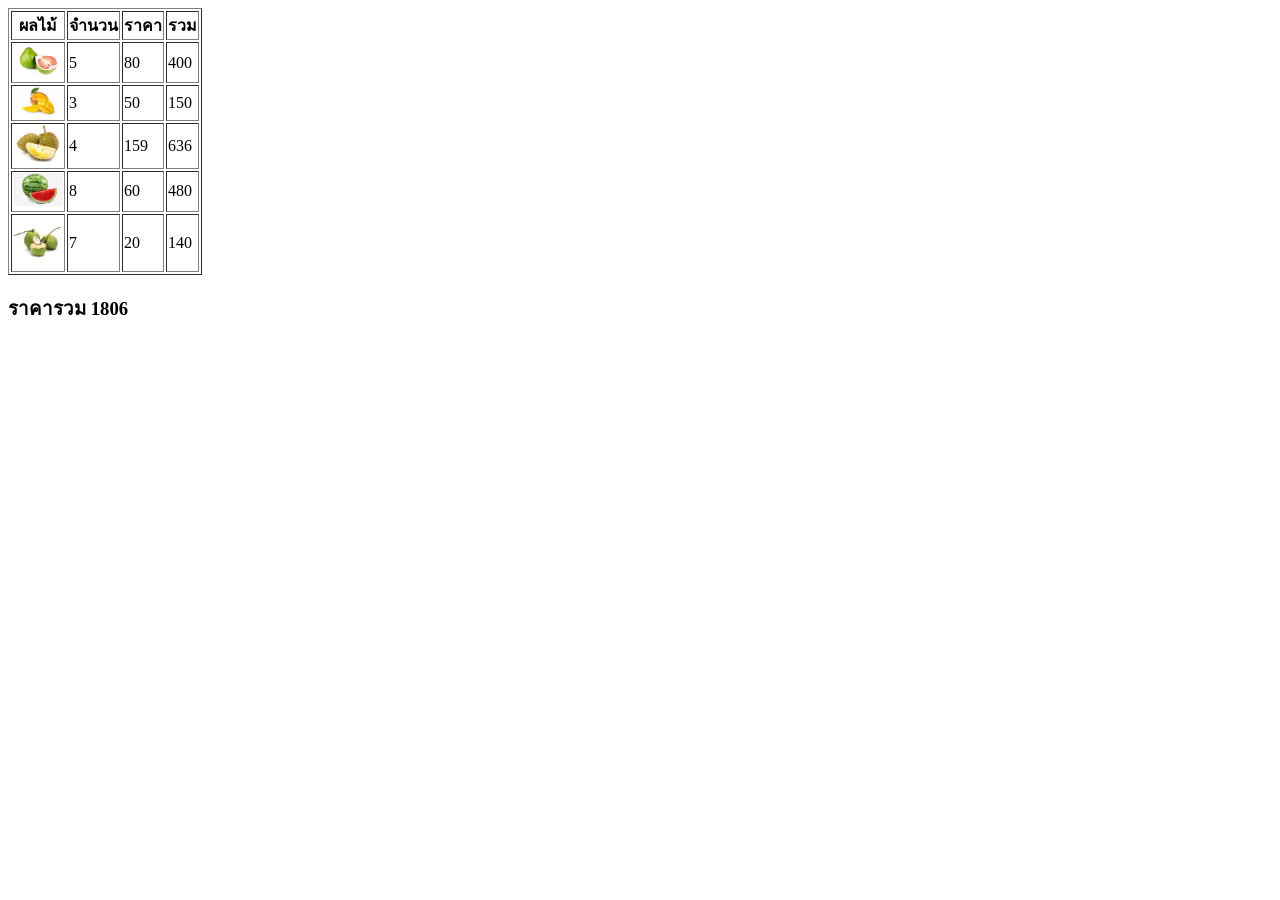
<file: Test003/fruit.html>
<!doctype html>
<html lang="en">
  <head>
    <meta charset="UTF-8" />
    <meta name="viewport" content="width=device-width, initial-scale=1.0" />
    <title>Document</title>
  </head>
  <body>
    <script>
      let fruit = ["ส้มโอ", "มะม่วง", "ทุเรียน", "แตงโม", "มะพร้าว"];
      let price = [80, 50, 159, 60, 20];
      let unit = ["ลูก", "โล", "โล", "ลูก", "ลูก"];
      let qty = [5, 3, 4, 8, 7];
      let sum,
        net = 0;
      document.write("<table border=1>");
      document.write(
        "<tr><th>ผลไม้</th><th>จำนวน</th><th>ราคา</th><th>รวม</th></tr>",
      );
      for (i = 0; i < fruit.length; i++) {
        document.write(
          "<tr><td><img src='image/f",
          i + 1,
          ".jpg' style='width: 50px'></td>" + "<td>",
          qty[i],
          "</td>" + "<td>",
          price[i],
          "</td>" + "<td>",
          (sum = qty[i] * price[i]),
          "</td></tr>",
        );
        net += sum;
      }
      document.write("</table>");
      document.write("<h3>ราคารวม ", net, "</h3>");
    </script>
  </body>
</html>
</file>
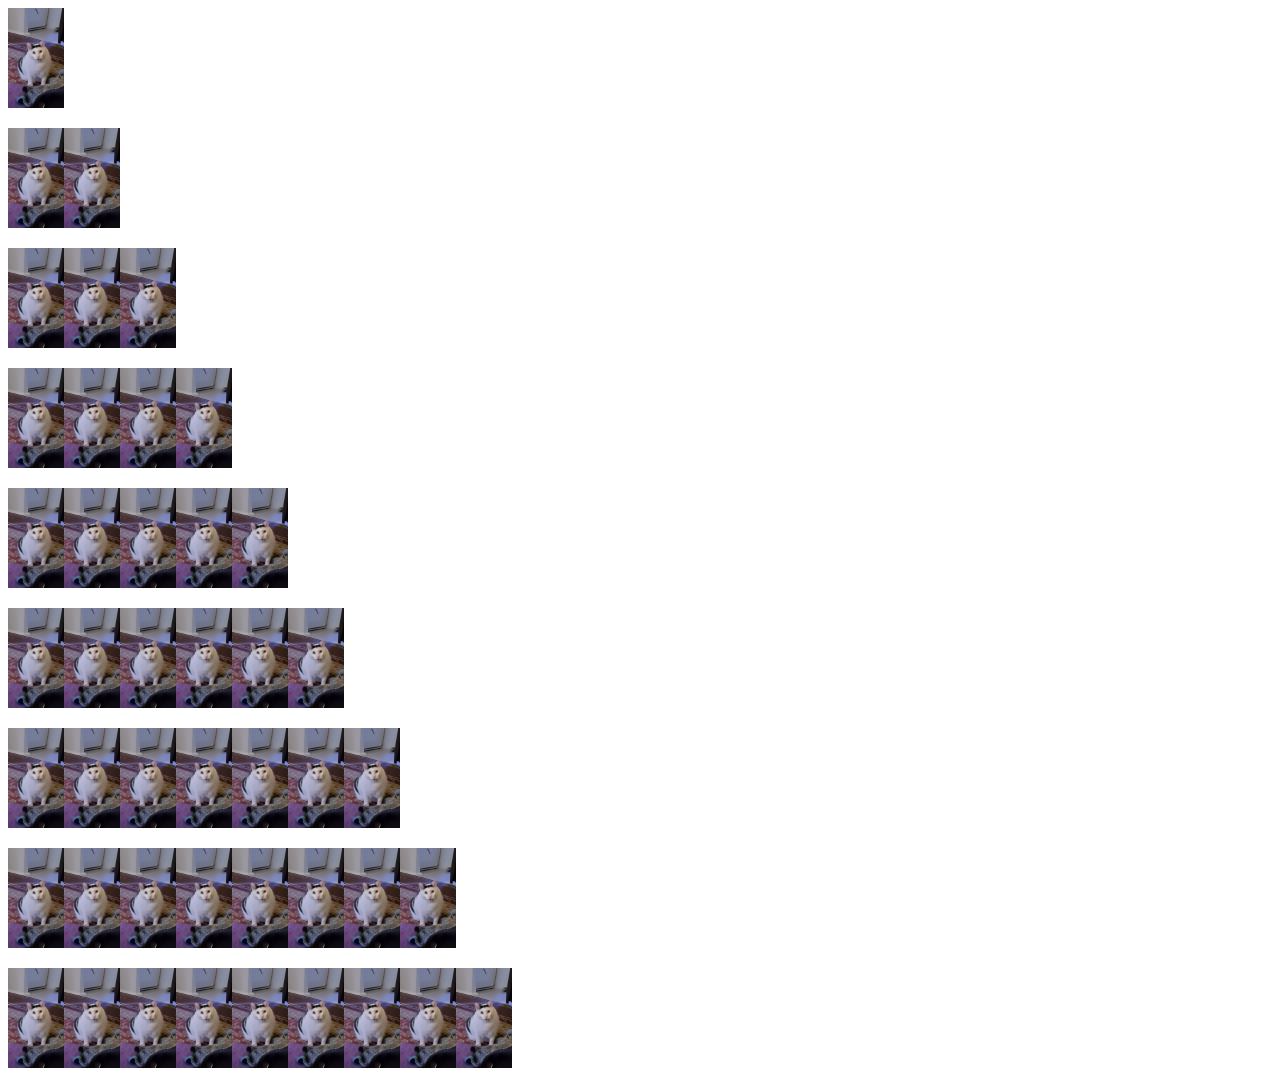
<file: Test003/main.html>
<!doctype html>
<html lang="en">
  <head>
    <meta charset="UTF-8" />
    <meta name="viewport" content="width=device-width, initial-scale=1.0" />
    <title>Document</title>
  </head>
  <body>
    <script src="control.js"></script>
  </body>
</html>
</file>
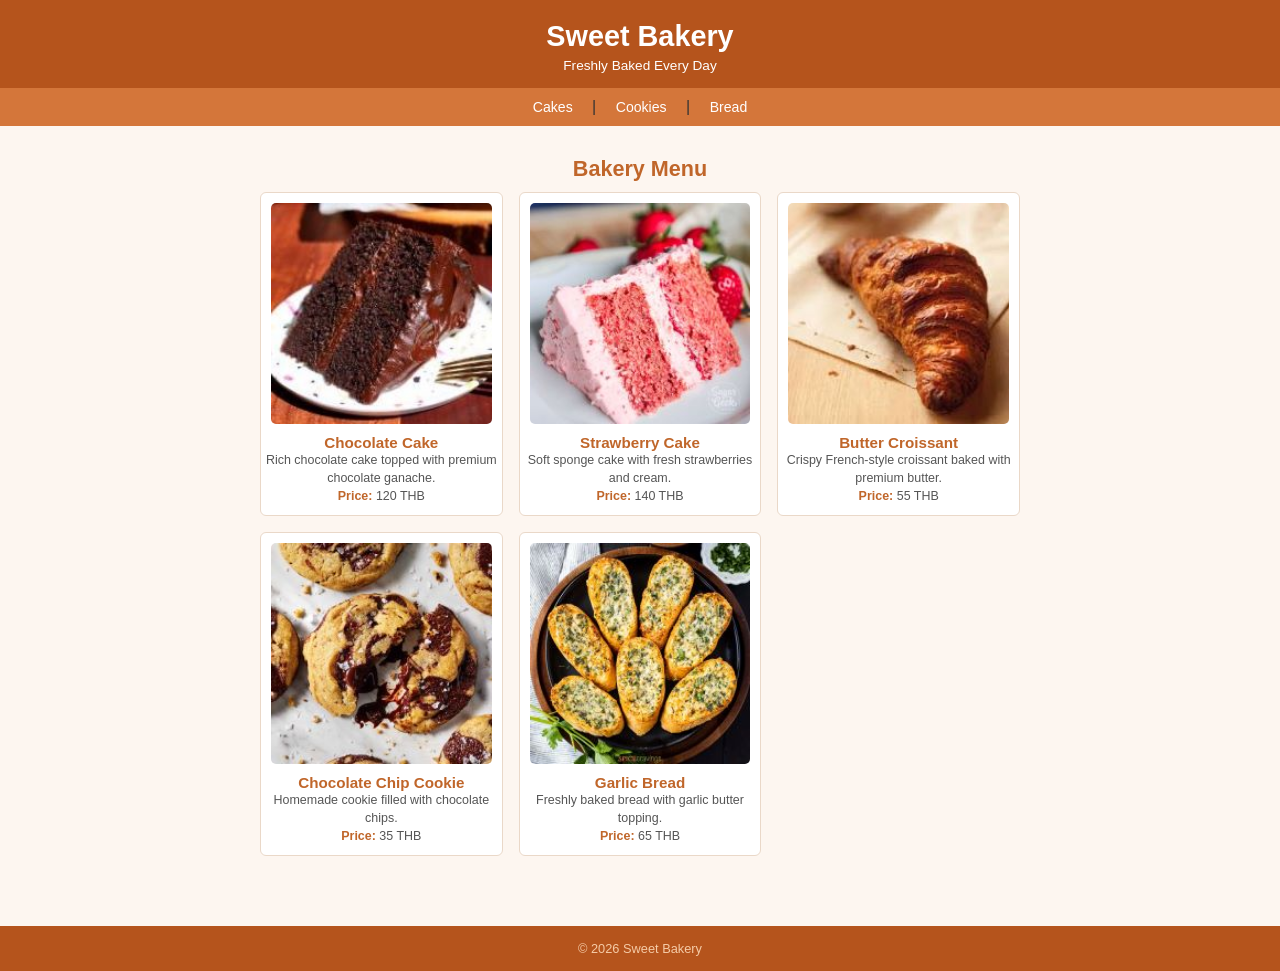
<file: Work002/menu.html>
<!DOCTYPE html>
<html lang="en">
<head>
    <meta charset="UTF-8">
    <title>Bakery Menu</title>
    <link rel="stylesheet" href="control.css">
</head>

<body>

    <header>
        <h1>Sweet Bakery</h1>
        <p>Freshly Baked Every Day</p>
    </header>

    <nav>
        <a href="#cakes">Cakes</a> |
        <a href="#cookies">Cookies</a> |
        <a href="#bread">Bread</a>
    </nav>

    <main>
        <h2>Bakery Menu</h2>
        <section id="menu" class="menu">
            <!-- Card 1 -->
            <article class="menu_box">
                <img src="image/choc.jpg"
                     alt="Chocolate Cake">

                <h3>Chocolate Cake</h3>

                <p>
                    Rich chocolate cake topped with
                    premium chocolate ganache.
                </p>

                <p class="price"><strong>Price:</strong> 120 THB</p>
            </article>



            <!-- Card 2 -->
            <article class="menu_box">
                <img src="image/straw.jpg"
                     alt="Strawberry Cake">

                <h3>Strawberry Cake</h3>

                <p>
                    Soft sponge cake with fresh
                    strawberries and cream.
                </p>

                <p><strong>Price:</strong> 140 THB</p>
            </article>



            <!-- Card 3 -->
            <article class="menu_box">
                <img src="image/croissant.jpg"
                     alt="Butter Croissant">

                <h3>Butter Croissant</h3>

                <p>
                    Crispy French-style croissant
                    baked with premium butter.
                </p>

                <p><strong>Price:</strong> 55 THB</p>
            </article>


            <!-- Card 4 -->
            <article class="menu_box">
                <img src="image/cookie.jpg"
                     alt="Chocolate Chip Cookie">

                <h3>Chocolate Chip Cookie</h3>

                <p>
                    Homemade cookie filled with
                    chocolate chips.
                </p>

                <p><strong>Price:</strong> 35 THB</p>
            </article>



            <!-- Card 5 -->
            <article class="menu_box">
                <img src="image/garlic.jpg"
                     alt="Garlic Bread">

                <h3>Garlic Bread</h3>

                <p>
                    Freshly baked bread with
                    garlic butter topping.
                </p>

                <p><strong>Price:</strong> 65 THB</p>
            </article>

        </section>

    </main>

    <footer>
        <p>
            &copy; 2026 Sweet Bakery
        </p>
    </footer>

</body>
</html>
</file>
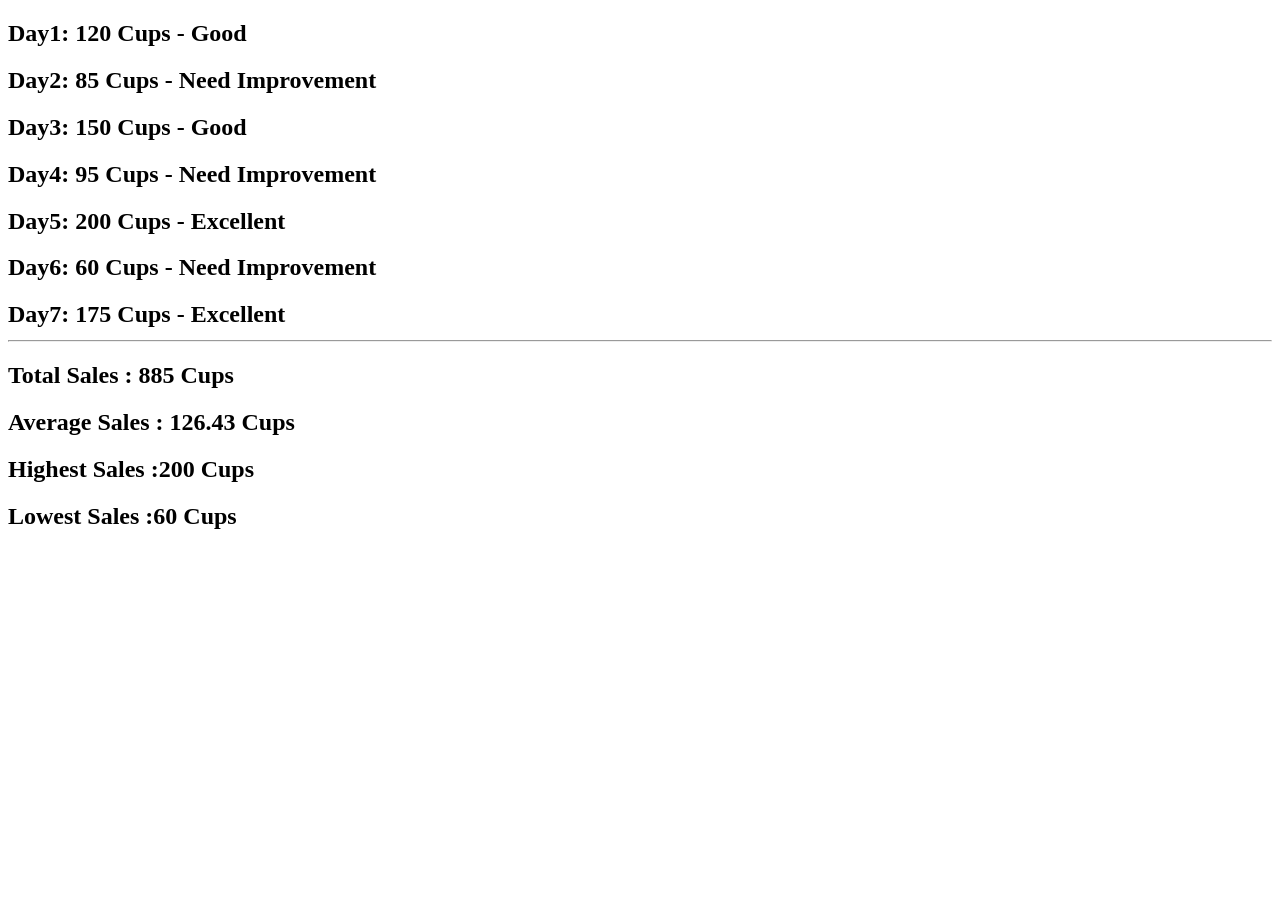
<file: Work003/sale.html>
<!DOCTYPE html>
<html lang="en">
<head>
    <meta charset="UTF-8">
    <meta name="viewport" content="width=device-width, initial-scale=1.0">
    <title>Document</title>
</head>
<body>
    <script>
        let sale = [120, 85, 150, 95, 200, 60, 175];
        let day=1;
        let grade;
        let sum = sale.reduce((a,b)=>a+b,0);
        let ave = sum/sale.length;
        for(i of sale){
            if(i<100){
                grade="Need Improvement"
            }
            else if(i<=150){
                grade="Good"
            }
            else if(i>=175){
                grade="Excellent"
            }
            document.write("<h2>Day",day,": ",i," Cups - ",grade);
            day++;
        }
        document.write("<hr><h2>Total Sales : ",sum," Cups<h2>");
        document.write("<h2>Average Sales : ",ave.toFixed(2)," Cups<h2>");
        document.write("<h2>Highest Sales :",Math.max(...sale)," Cups<h2>");
        document.write("<h2>Lowest Sales :",Math.min(...sale)," Cups<h2>");

    </script>
</body>
</html>
</file>
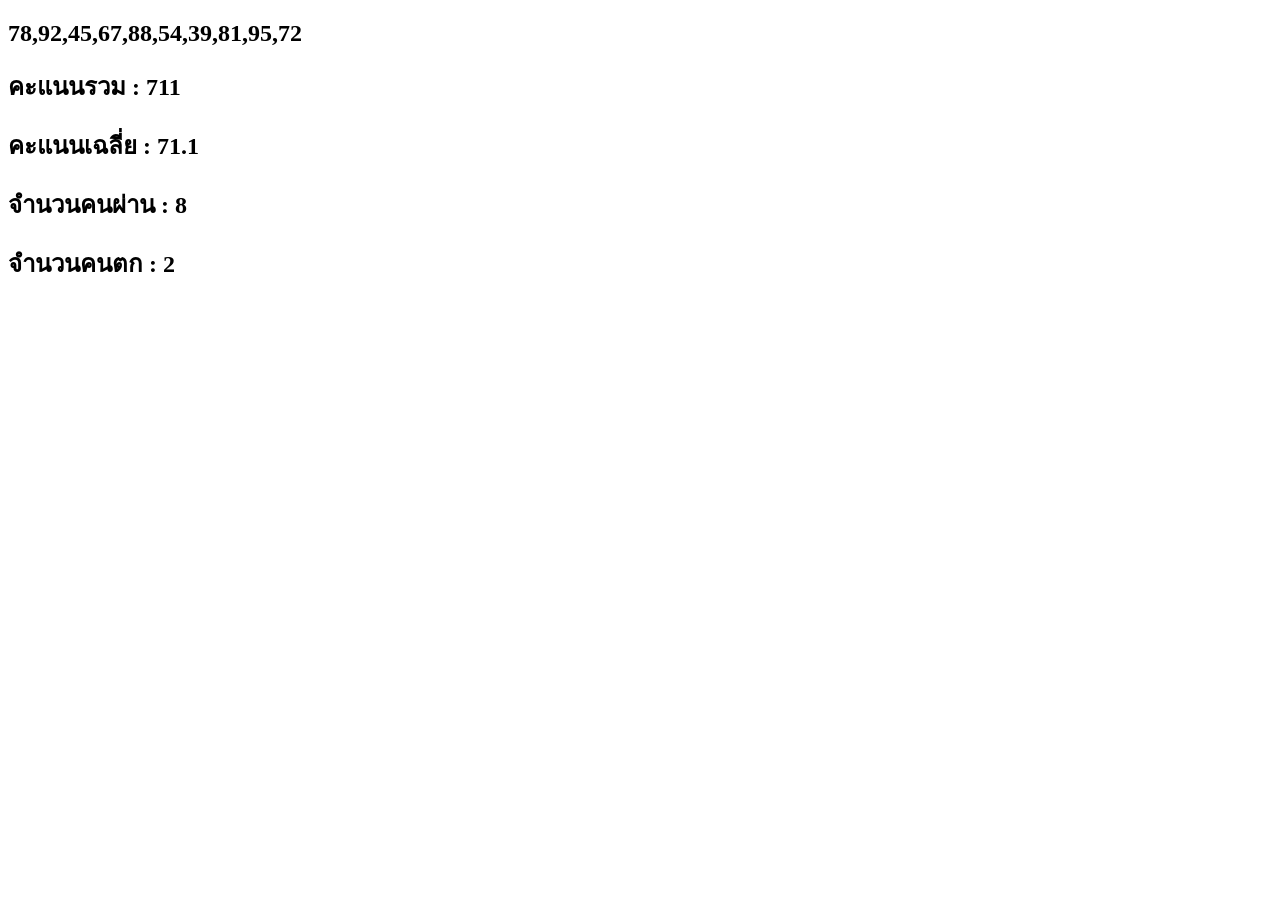
<file: Work003/score.html>
<!DOCTYPE html>
<html lang="en">
<head>
    <meta charset="UTF-8">
    <meta name="viewport" content="width=device-width, initial-scale=1.0">
    <title>Document</title>
</head>
<body>
    <script>
        let score = [78, 92, 45, 67, 88, 54, 39, 81, 95, 72];
        let sum = score.reduce((a,b) => a+b,0);
        let ave = sum/score.length;
        let pass=0,fail=0;
        for(i of score){
            if(i>=50){
                pass+=1;
            }
            if(i<50){
                fail+=1;
            }
        }
        document.write("<h2>",score,"<h2>");
        document.write("<h2>คะแนนรวม : ",sum,"<h2>");
        document.write("<h2>คะแนนเฉลี่ย : ",ave,"<h2>");
        document.write("<h2>จำนวนคนผ่าน : ",pass,"<h2>");
        document.write("<h2>จำนวนคนตก : ",fail,"<h2>");
    </script>
</body>
</html>
</file>
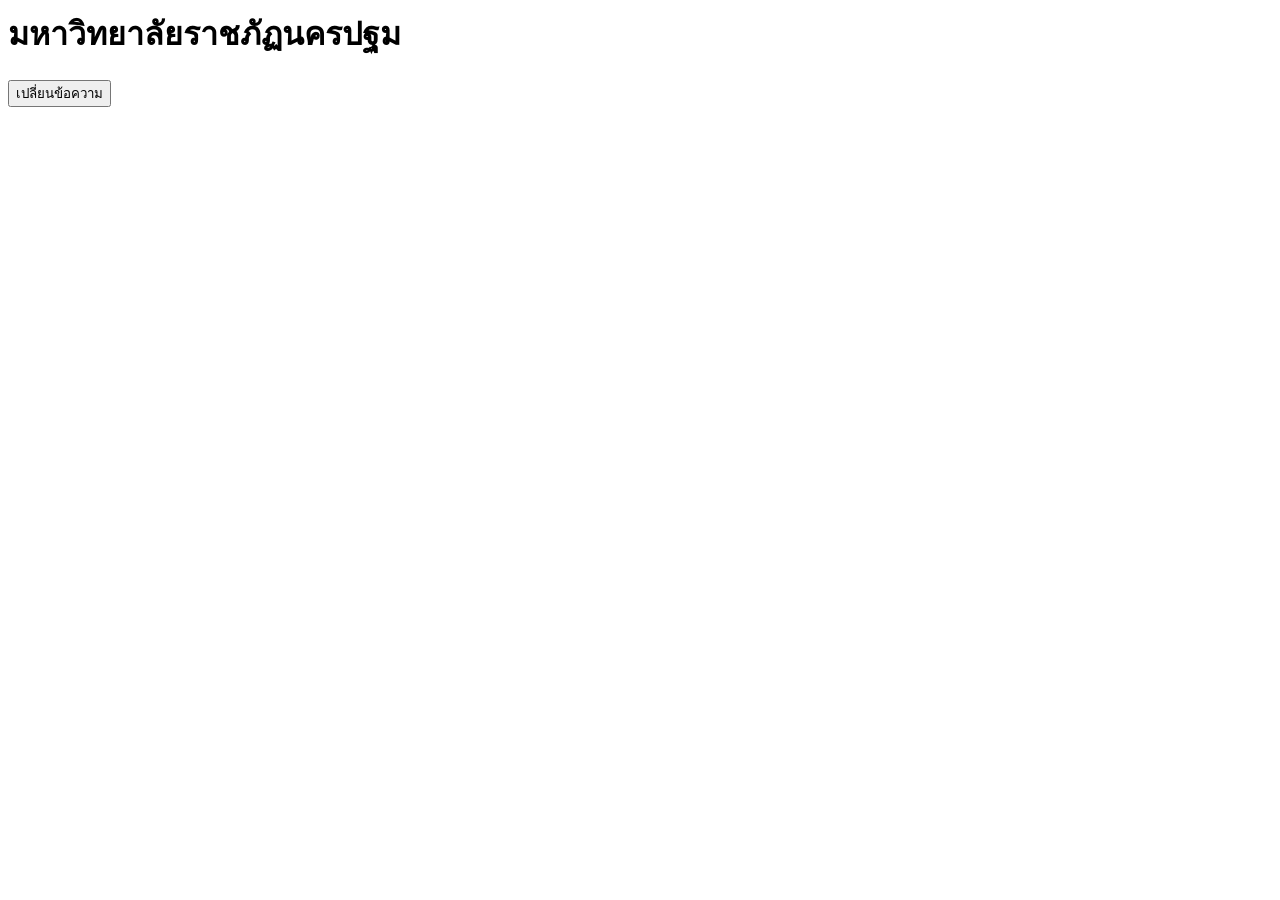
<file: Work004/work4_02.html>
<html>
    <head>
        
    </head>
    <body>
        <h1 id="text">มหาวิทยาลัยราชภัฏนครปฐม</h1>
        <button>เปลี่ยนข้อความ</button>

        <script>
            const text=document.getElementById("text");
            const but=document.querySelector("button");
            but.addEventListener("click",()=>{
                text.textContent="Text01";
            });
        </script> 
    </body> 
</html>
</file>
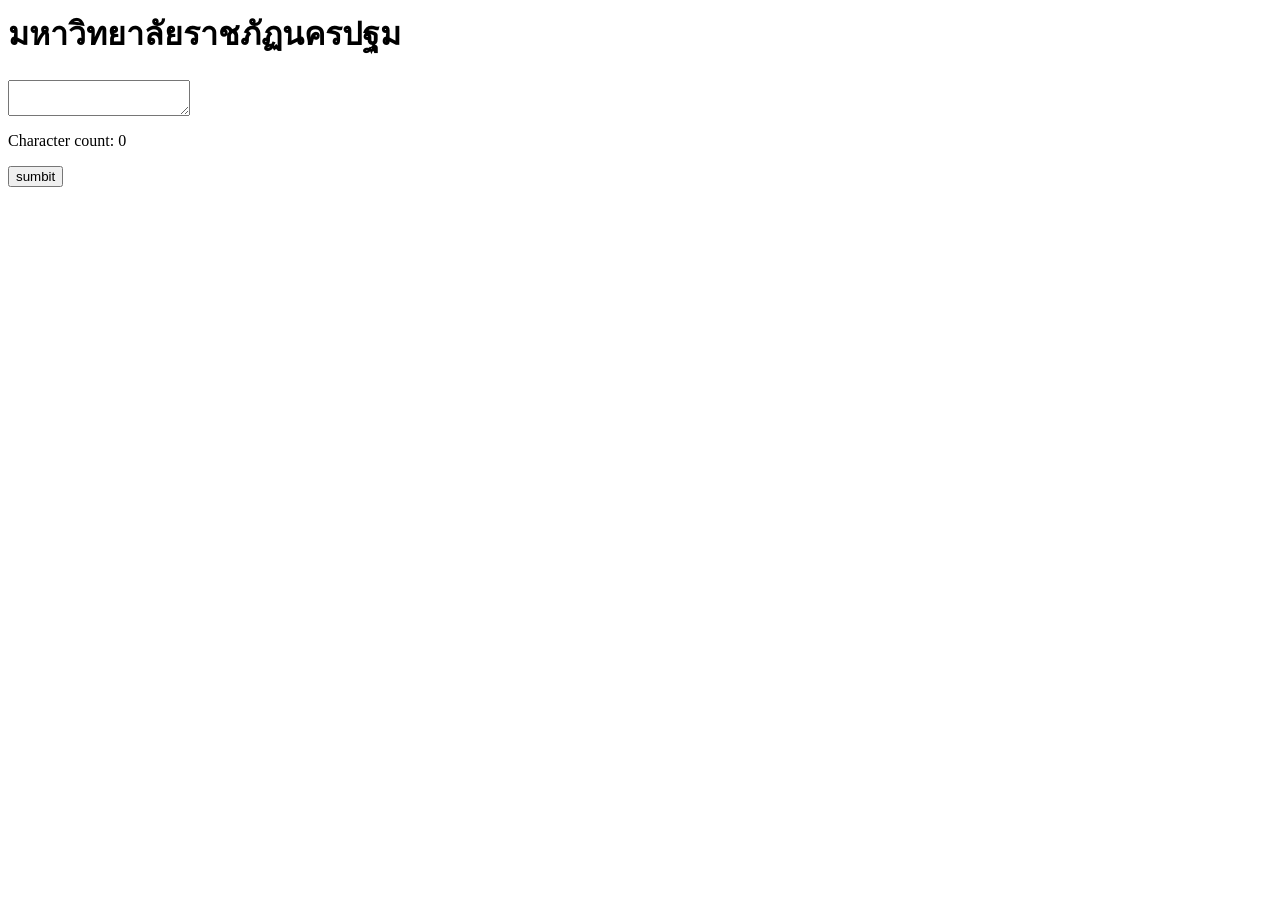
<file: Work004/work4_03.html>
<html>
    <head>
        
    </head>
    <body>
        <h1>มหาวิทยาลัยราชภัฏนครปฐม</h1>
        <textarea></textarea>
        <p>Character count: <span id="count">0</span></p>
        <button>sumbit</button>
        <script>
            const text=document.querySelector("textarea");
            const count=document.getElementById("count");
            const but=document.querySelector("button");
            text.addEventListener("input",()=>{
                count.textContent=text.value.length;
            });
        </script> 
    </body> 
</html>
</file>
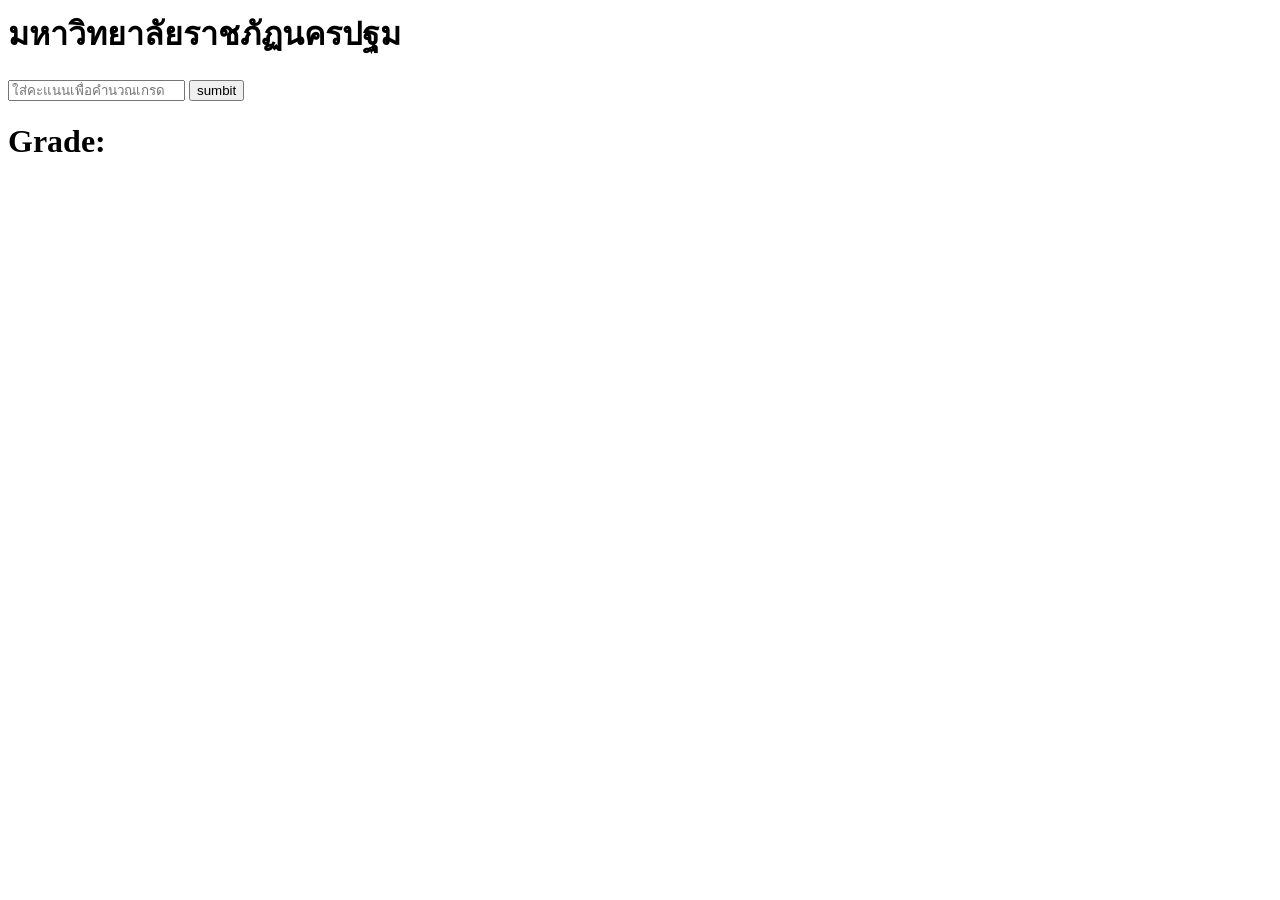
<file: Work004/work4_04.html>
<html>
    <head>
        
    </head>
    <body>
        <h1>มหาวิทยาลัยราชภัฏนครปฐม</h1>
        <input id="score" type="text" placeholder="ใส่คะแนนเพื่อคำนวณเกรด">
        <button>sumbit</button>
        <h1 id="grade">Grade: </h1>
        <script>
            const but=document.querySelector("button");
            const grade=document.getElementById("grade");
            but.addEventListener("click",()=>{
                const score=parseInt(document.getElementById("score").value);
                if(score>80){
                    grade.textContent="Grade: A"
                }
                else if(score>74){
                    grade.textContent="Grade: B+"
                }
                else if(score>69){
                    grade.textContent="Grade: B"
                }
                else if(score>64){
                    grade.textContent="Grade: C+"
                }
                else if(score>59){
                    grade.textContent="Grade: C"
                }
                else if(score>54){
                    grade.textContent="Grade: D+"
                }
                else if(score>49){
                    grade.textContent="Grade: D"
                }
                else{
                    grade.textContent="Grade: E"
                }
            });

        </script> 
    </body> 
</html>
</file>
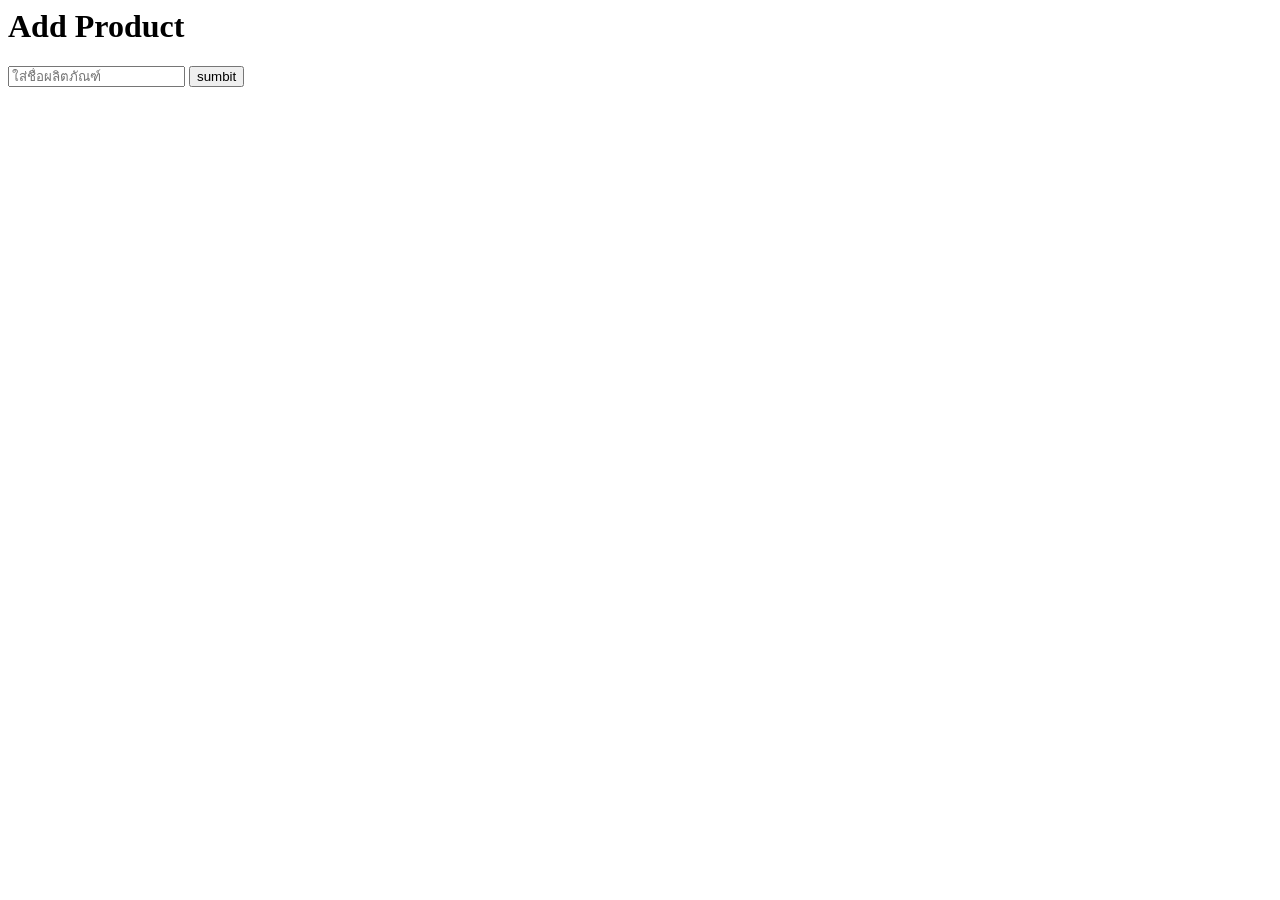
<file: Work004/work4_05.html>
<html>
    <head>
        
    </head>
    <body>
        <h1>Add Product</h1>
        <input id="pname" type="text" placeholder="ใส่ชื่อผลิตภัณฑ์">
        <button>sumbit</button>
        <ul id="list">

        </ul>
        <script>
            const but=document.querySelector("button");
            const list=document.querySelector("#list");
            but.addEventListener("click",()=>{
                const item = document.createElement("li");
                const newitem = document.getElementById("pname").value;
                if(newitem!=null){
                    item.innerText=newitem;
                    list.appendChild(item);
                    document.getElementById("pname").value="";
                }
            });
        </script> 
    </body> 
</html>
</file>
<file: Work002/control.css>
* {
  margin: 0;
  padding: 0;
  box-sizing: border-box;
}

body {
  font-family: "Segoe UI", Arial, sans-serif;
  background-color: #fdf6f0;
  color: #333;
}

header {
  background-color: #b5541c;
  text-align: center;
  padding: 20px 20px 15px;
}

header h1 {
  color: #fff;
  font-size: 1.8rem;
  font-weight: 700;
}

header p {
  color: #ffffff;
  font-size: 0.85rem;
  margin-top: 5px;
}

nav {
  background-color: #d4763a;
  text-align: center;
  padding: 10px 0;
}

nav a {
  color: #fff;
  text-decoration: none;
  font-size: 0.88rem;
  font-weight: 500;
  margin: 0 15px;
}

nav a:hover {
  text-decoration: underline;
}

main {
  max-width: 800px;
  margin: 30px auto;
  padding: 0 20px 40px;
}

main h2 {
  text-align: center;
  color: #c0662a;
  font-size: 1.35rem;
  font-weight: 700;
  margin-bottom: 10px;
}

.menu {
  display: grid;
  grid-template-columns: repeat(3, 1fr);
  gap: 16px;
}

.menu_box {
  background: #fff;
  border: 1px solid #ead8c8;
  border-radius: 6px;
  padding-bottom: 10px;
  display: flex;
  flex-direction: column;
}

.menu_box img {
  border-radius: 5px;
  margin: 10px;
  object-fit: cover;
  display: block;
}

.menu_box h3 {
  color: #c0662a;
  font-size: 0.95rem;
  font-weight: 700;
  text-align: center;
}

.menu_box p {
  color: #555;
  font-size: 0.78rem;
  line-height: 1.45;
  text-align: center;
}

.menu_box p strong {
  color: #c0662a;
}

footer {
  background-color: #b5541c;
  text-align: center;
  padding: 15px;
  color: #f5cba7;
  font-size: 0.8rem;
  margin-top: 10px;
}
</file>
